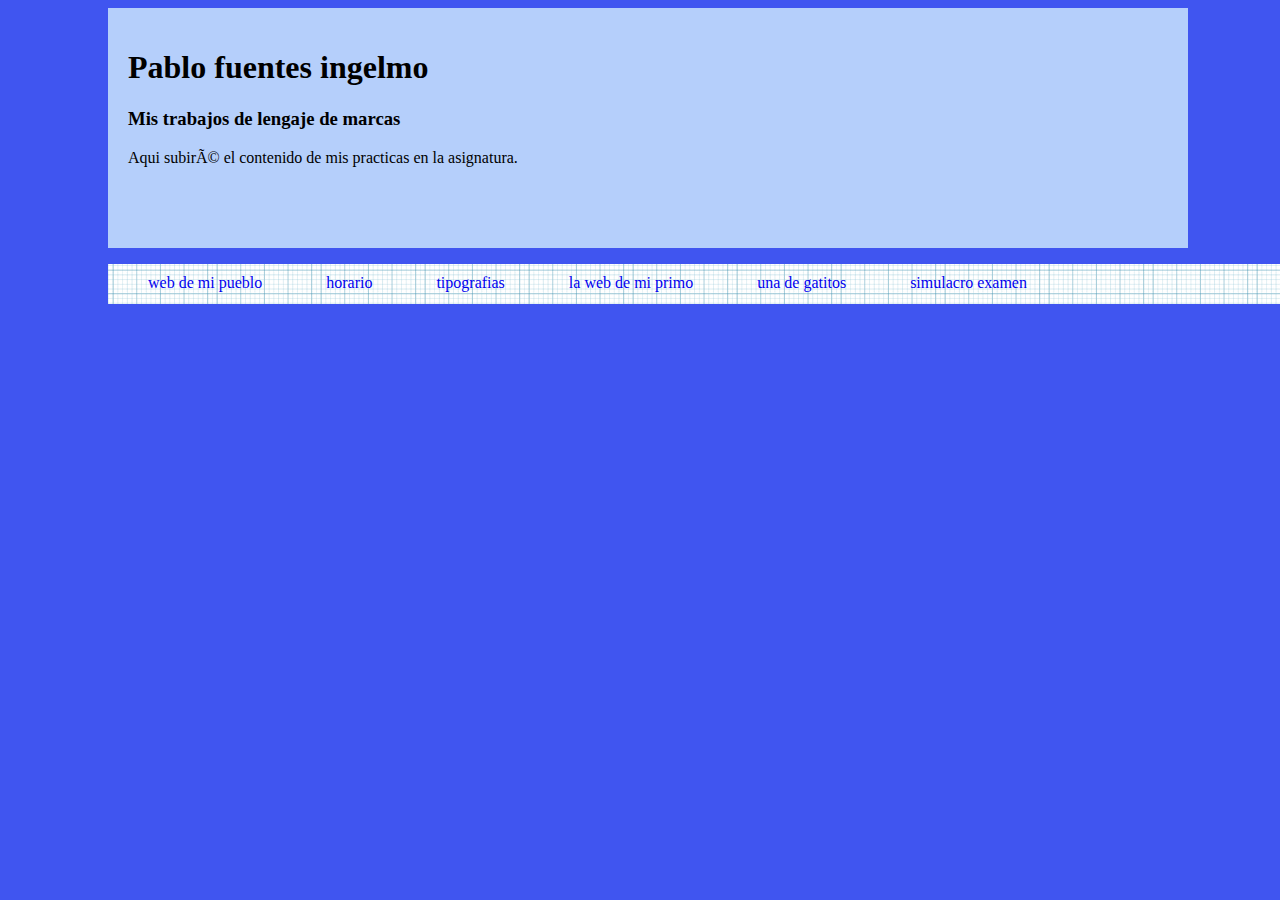
<file: index.html>
<!DOCTYPE html>
<html>
<head>
	<title>index</title
	<meta charset="utf-8">
	<link rel="stylesheet" type="text/css" href="estilo.css">
</head>
<body>
<header>
	<div class="overlay">
<h1>Pablo fuentes ingelmo</h1>
<h3>Mis trabajos de lengaje de marcas</h3>
<p>Aqui subiré el contenido de mis practicas en la asignatura.</p>
		</div>
</header>
<nav>
<ul>
	<li><a href="marbella.html">web de mi pueblo</a></li>
	<li><a href="tabla.html">horario</a></li>
	<li><a href="tipografias.html">tipografias</a></li>
	<li><a href=".primo.html">la web de mi primo</a></li>
	<li><a href="./gatitos.html">una de gatitos</a></li>
	<li><a href="./simulacro.html">simulacro examen</a></li>
</ul>
</nav>
</html>
</file>
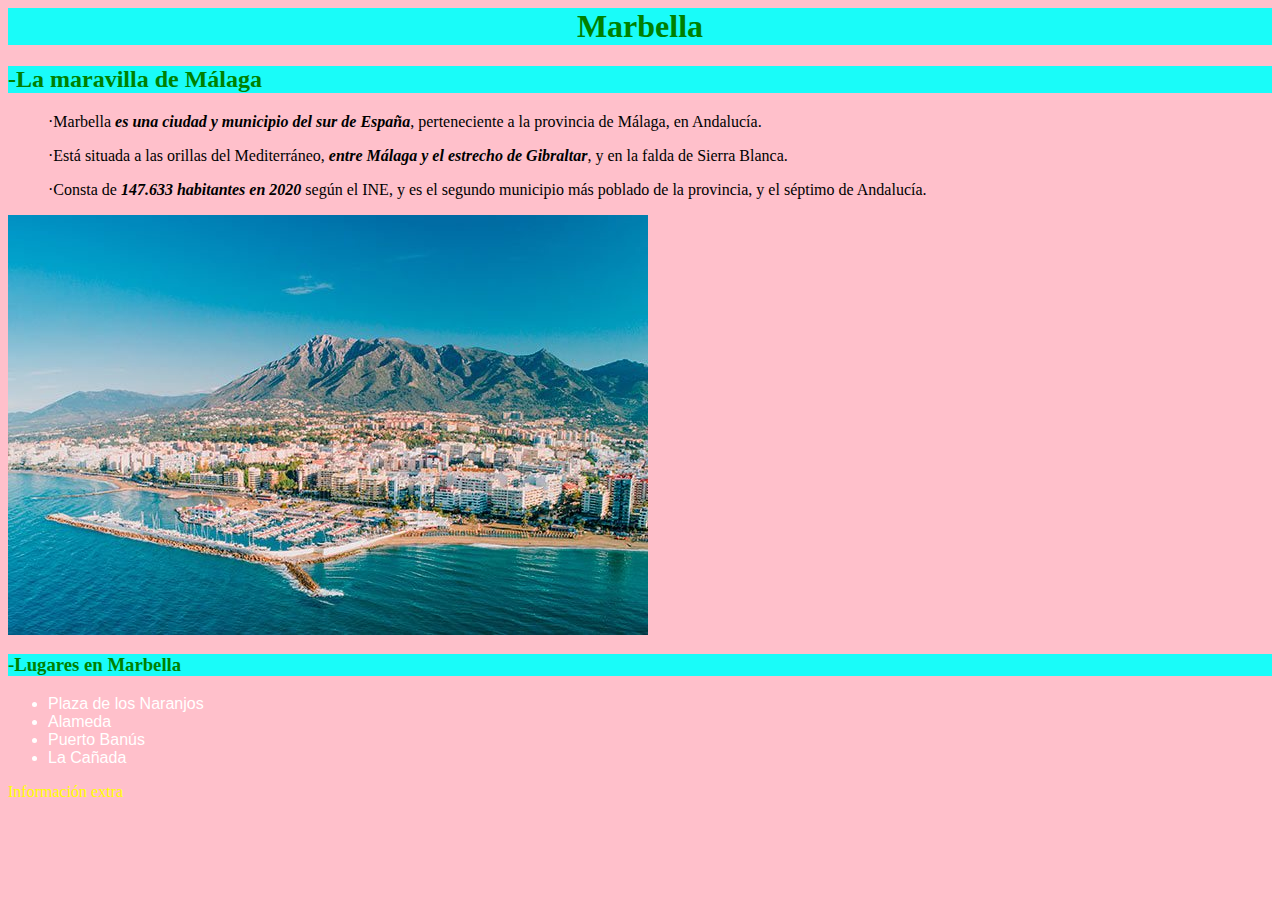
<file: marbella.html>
<html>
		<head>
			<link rel="stylesheet" href="estilos.css" type="text/css"/>
				<title>Marbella</title>	
					<meta charset="utf-8"/>
		</head>
			<body>
					<center><h1>Marbella</h1></center>
					<h2>-La maravilla de Málaga</h2>
						<dd><p>·Marbella <i><b>es una ciudad y municipio del sur de España</b></i>, perteneciente a la provincia de Málaga, en Andalucía.</p>

						<p>·Está situada a las orillas del Mediterráneo,<b><i> entre Málaga y el estrecho de Gibraltar</i></b>, y en la falda de Sierra Blanca.</p>

						<p>·Consta de <b><i>147.633 habitantes en 2020</i></b> según el INE, y es el segundo municipio más poblado de la provincia, y el séptimo de Andalucía.</p></dd>

						<img src="marbella.jpg">

					<h3>-Lugares en Marbella</h3>

						<ul id="uno">
							<li>Plaza de los Naranjos</li>
							<li>Alameda</li>
							<li>Puerto Banús</li>
							<li>La Cañada</li>
						</ul>

							<a href="https://www.marbella.es/"target="_blank">Información extra</a>
			</body>
</html>
</file>
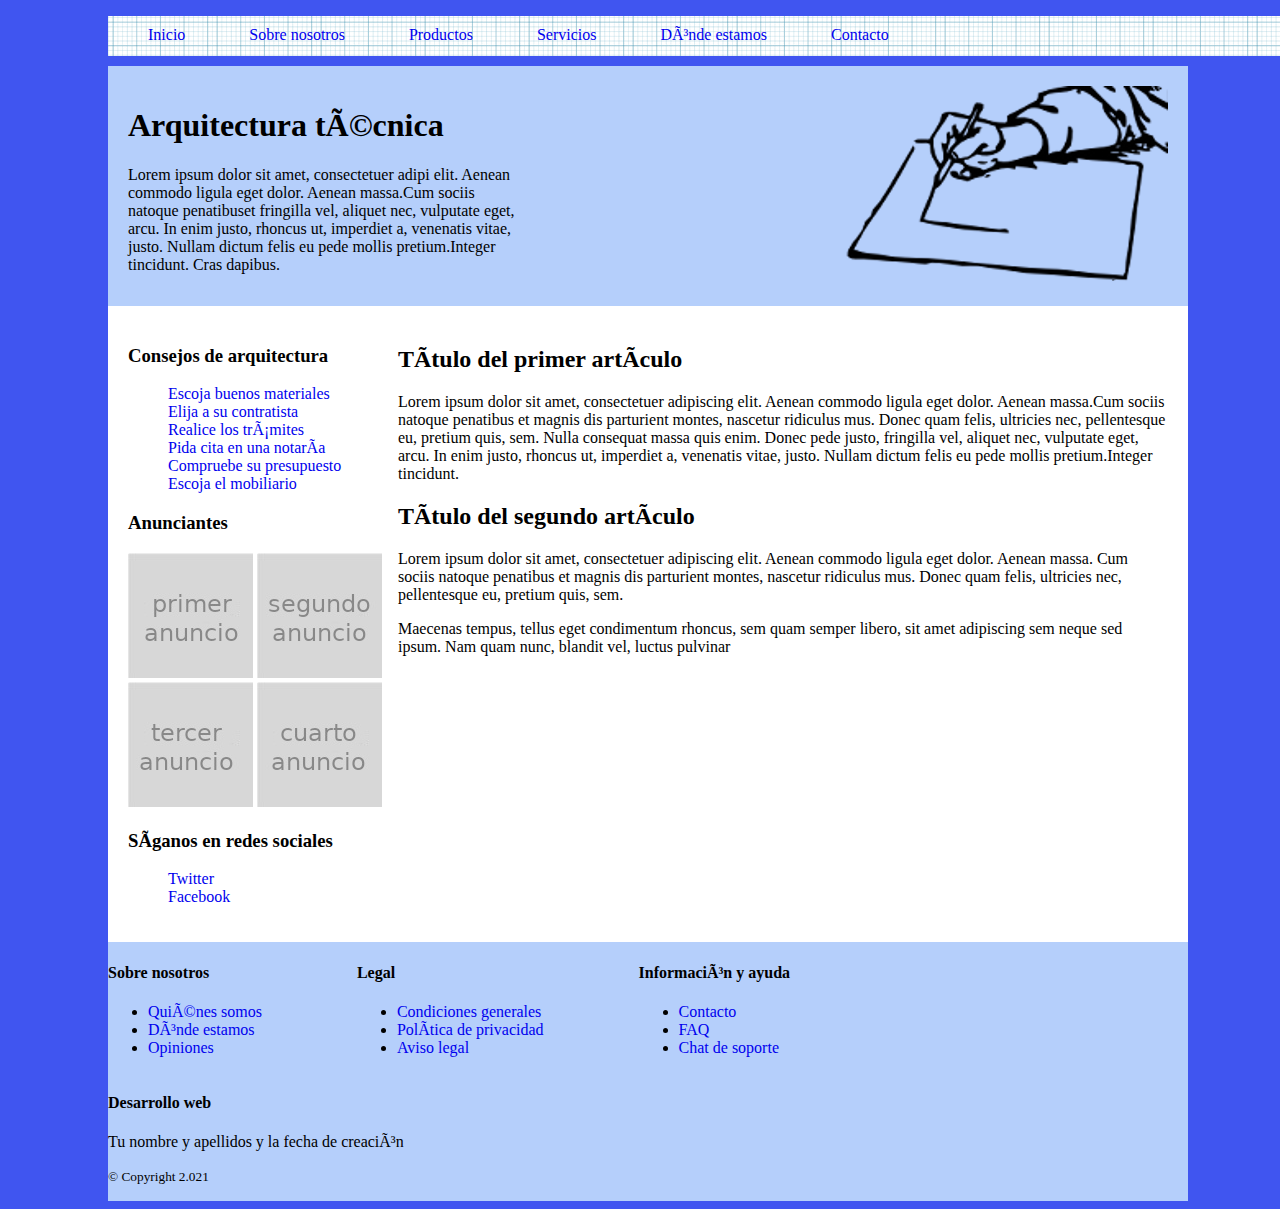
<file: primo.html>
<!DOCTYPE html>
<html lang="es">
<head>
	<meta charset="UFT-8"/>
	<title>Arquitectura técnica</title>
	 <link rel="stylesheet" href="estilo.css" type="text/css"/>
</head>

<body>  	  
    <nav> <!--ABRO BARRA DE NAVEGACION-->
        <ul>
			<li><a href="#inicio">Inicio</a></li>
    		<li><a href="#nosotros">Sobre nosotros</a></li>
    		<li><a href="#productos">Productos</a></li>
    		<li><a href="#servicios">Servicios</a></li>
    		<li><a href="#dondeestamos">Dónde estamos</a></li>
			<li><a href="#contacto">Contacto</a></li>
        </ul>
    </nav> <!--CIERRO BARRA DE NAVEGACION-->

	<header>
		 <img id="plans" src="logo.png"/>
	   <h1>Arquitectura técnica</h1>
	    
	   <p>Lorem ipsum dolor sit amet, consectetuer adipi elit. Aenean commodo ligula eget dolor. Aenean massa.Cum sociis natoque penatibuset fringilla vel, aliquet nec, vulputate eget, arcu. In enim justo, rhoncus ut, imperdiet a, venenatis vitae, justo. Nullam dictum felis eu pede mollis pretium.Integer tincidunt. Cras dapibus.</p>
	       </header> 

	
    <section id="main">
    	<section id="content"> <!--ABRO ARTICULO-->
        	<article>
		    	<h2>Título del primer artículo</h2>
            	<p>Lorem ipsum dolor sit amet, consectetuer adipiscing elit. Aenean commodo ligula eget dolor. Aenean massa.Cum sociis natoque penatibus et magnis dis parturient montes, nascetur ridiculus mus. Donec quam felis, ultricies nec, pellentesque eu, pretium quis, sem. Nulla consequat massa quis enim. Donec pede justo, fringilla vel, aliquet nec, vulputate eget, arcu. In enim justo, rhoncus ut, imperdiet a, venenatis vitae, justo. Nullam dictum felis eu pede mollis pretium.Integer tincidunt.</p>
        	</article>
    
        	<article>
		    	<h2>Título del segundo artículo</h2>
		    	<p>Lorem ipsum dolor sit amet, consectetuer adipiscing elit. Aenean commodo ligula eget dolor. Aenean massa. Cum sociis natoque penatibus et magnis dis parturient montes, nascetur ridiculus mus. Donec quam felis, ultricies nec, pellentesque eu, pretium quis, sem.</p>
	
		    	<p> Maecenas tempus, tellus eget condimentum rhoncus, sem quam semper libero, sit amet adipiscing sem neque sed ipsum. Nam quam nunc, blandit vel, luctus pulvinar</p>
        	</article>
    	</section> <!--CIERRO ARTICULO-->	
	
		<aside id="sidebar">	 <!--ABRO LA BARRA LATERAL--> 
            <h3>Consejos de arquitectura</h3>
		    <ul>
			    <li><a href="#materiales">Escoja buenos materiales</a></li>
			    <li><a href="#contratista">Elija a su contratista</a></li>
			    <li><a href="#tramites">Realice los trámites</a></li>
			    <li><a href="#notaria">Pida cita en una notaría</a></li>
			    <li><a href="#presupuesto">Compruebe su presupuesto</a></li>
			    <li><a href="#mobiliario">Escoja el mobiliario</a></li>
		    </ul>
            <h3>Anunciantes</h3>
		        <img class="ima" src="anuncio1.jpg" />
		        <img src="anuncio2.jpg" />
		        <img class="ima" src="anuncio3.jpg" />
		        <img src="anuncio4.jpg" />
            <h3>Síganos en redes sociales</h3>
		    <ul>
			    <li><a href="#Twitter">Twitter</a></li>
			    <li><a href="#Facebook">Facebook</a></li>
		    </ul>
		</aside> <!--CIERRO LA BARRA LATERAL-->
	</section> <!--CIERRO SECTION MAIN-->	

	<footer> <!--ABRO EL PIE DE PAGINA-->
        <aside>
    	    <h4>Sobre nosotros</h4>
    		<ul>
    			<li><a href="#quienes">Quiénes somos</a></li>
    			<li><a href="#donde">Dónde estamos</a></li>
    			<li><a href="#opiniones">Opiniones</a></li>
    		</ul>
		</aside>

		<aside>
    	 	<h4>Legal</h4>
    		<ul>
    			<li><a href="#condiciones">Condiciones generales</a></li>
    			<li><a href="#privacidad">Política de privacidad</a></li>
    			<li><a href="#aviso">Aviso legal</a></li>
    		</ul>
		</aside>

		<aside>
    		<h4>Información y ayuda</h4>
    		<ul>
    			<li><a href="#contacto">Contacto</a></li>
    			<li><a href="#faq">FAQ</a></li>
    			<li><a href="#chat">Chat de soporte</a></li>
    		</ul>
		</aside>

		<aside>
			<h4>Desarrollo web</h4>
    	    	<p>Tu nombre y apellidos y la fecha de creación</p>
    	    	<p><small>&copy; Copyright 2.021</small> </p>
	  	</aside>
	</footer> <!--CIERRO EL PIE DE PAGINA-->	
</body>
</html>
</file>
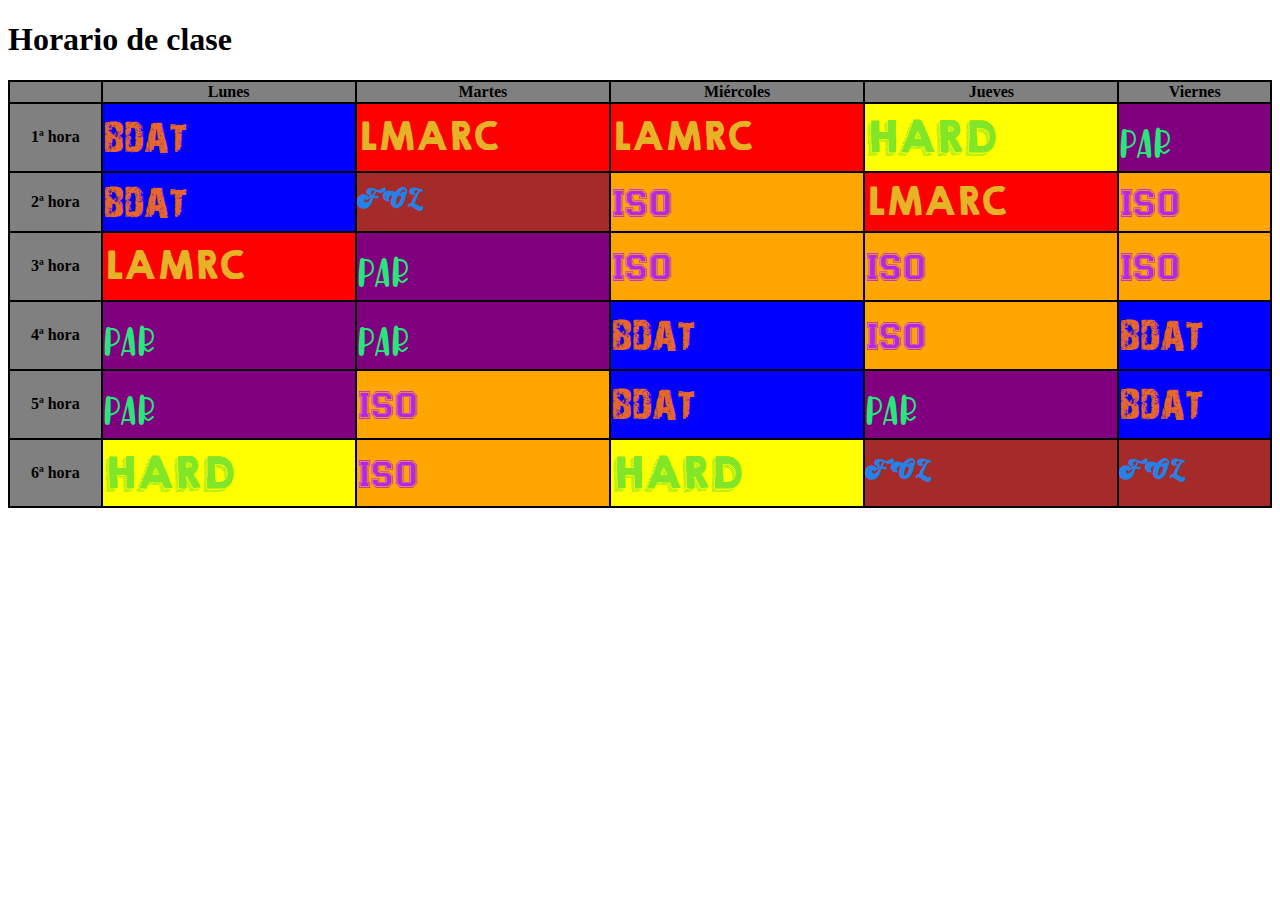
<file: tabla.html>
<!DOCTYPE html>
<html>
<head>
	<link rel="stylesheet" type="text/css" href="estilostabla.css">
	<title>Horario</title>
	<h1>Horario de clase</h1>
</head>
<body>
		<table>
			<tr>
				<th>&nbsp;</th>
				<th>Lunes</th>
				<th>Martes</th>
				<th>Miércoles</th>
				<th>Jueves</th>
				<th>Viernes</th>			
			</tr>

			<tr>
				<th>1ª hora </th>
				<td class="BDAT">BDAT</td>
				<td class="LMARC">LMARC</td>
				<td class="LMARC">LAMRC</td>
				<td class="HARD">HARD</td>
				<td class="PAR">PAR</td>
			</tr>

			<tr>
				<th>2ª hora </th>
				<td class="BDAT">BDAT</td>
				<td class="FOL">FOL</td>
				<td class="ISO">ISO</td>
				<td class="LMARC">LMARC</td>
				<td class="ISO">ISO</td>
			</tr>

			<tr>
				<th>3ª hora </th>
				<td class="LMARC">LAMRC</td>
				<td class="PAR">PAR</td>
				<td class="ISO">ISO</td>
				<td class="ISO">ISO</td>
				<td class="ISO">ISO</td>
			</tr>

			<tr>
				<th>4ª hora </th>
				<td class="PAR">PAR</td>
				<td class="PAR">PAR</td>
				<td class="BDAT">BDAT</td>
				<td class="ISO">ISO</td>
				<td class="BDAT">BDAT</td>
			</tr>

			<tr>
				<th>5ª hora </th>
				<td class="PAR">PAR</td>
				<td class="ISO">ISO</td>
				<td class="BDAT">BDAT</td>
				<td class="PAR">PAR</td>
				<td class="BDAT">BDAT</td>
			</tr>

			<tr>
				<th>6ª hora </th>
				<td class="HARD">HARD</td>
				<td class="ISO">ISO</td>
				<td class="HARD">HARD</td>
				<td class="FOL">FOL</td>
				<td class="FOL">FOL</td>
			</tr>


		</table>

</body>
</html>
</file>
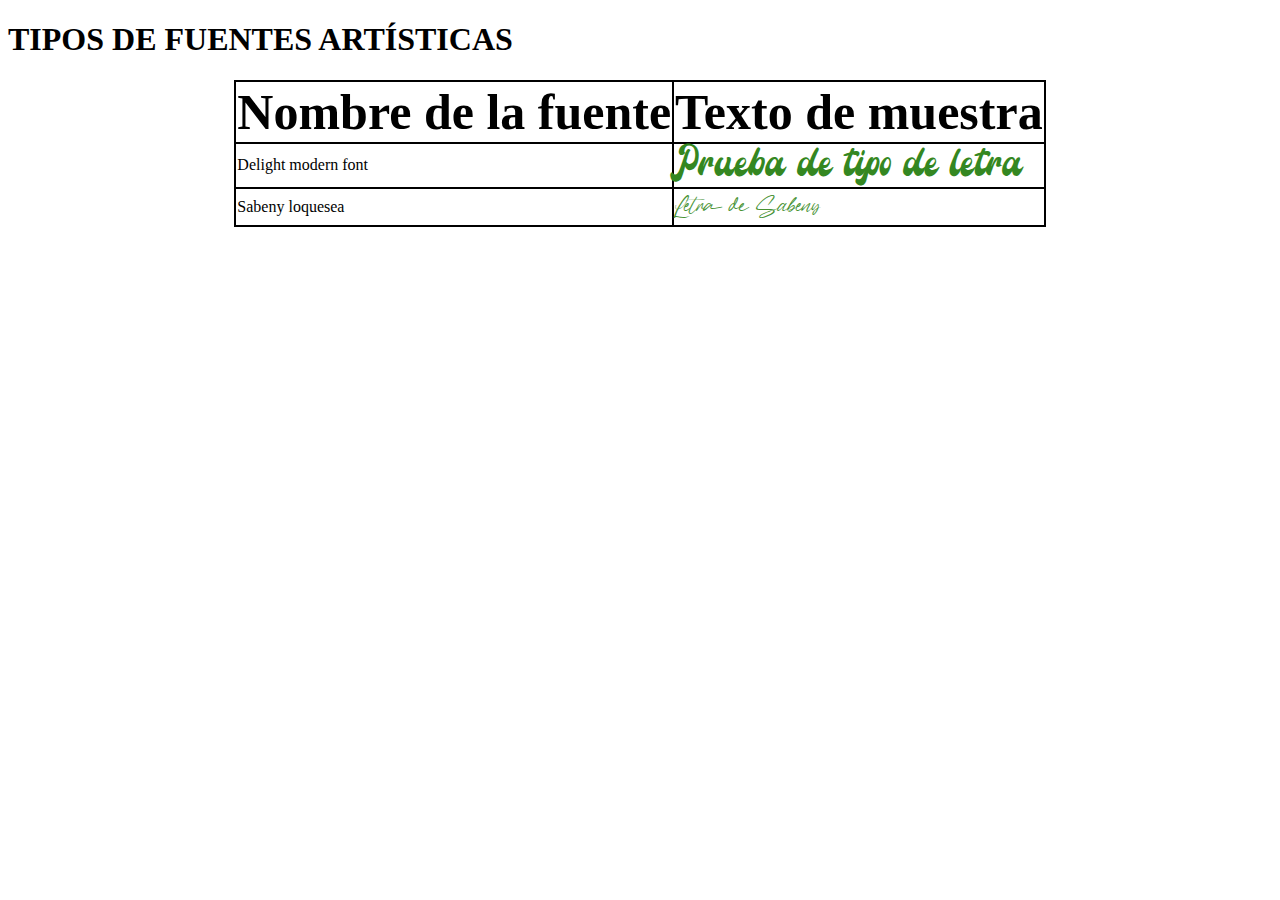
<file: tipografias.html>
<!DOCTYPE html>
<html>

	<head>
			<title>Tipografías</title>
			<meta charset="utf-8">
			<link rel="stylesheet" type="text/css" href="fuente.css">
	</head>

<body>
	<h1>TIPOS DE FUENTES ARTÍSTICAS</h1>

	<table>

		<tr>
			<th>Nombre de la fuente</th>
			<th>Texto de muestra</th>
		</tr>

		<tr>
			<td>Delight modern font</td>
			<td class="delight">Prueba de tipo de letra</td>
		</tr>
		
		<tr>
			<td>Sabeny loquesea</td>
			<td class="sabeny">Letra de Sabeny</td>
		</tr>

	</table>
</body>

</html>
</file>
<file: estilo.css>
body{
	background-color: #4055F0;
	width: 100%;
}
nav ul li {
	display: inline-block;
	padding-right: 60px;
	padding-top: 10px;
}
 a{
	text-decoration: none;
}
nav{
	margin-left: 100px;º
	margin-right: 100px;
	background-image:url(cuadros.png);
	height: 40px;
	margin-bottom: 10px;
} 

header{
	background-color: #B5CFFB;
	height: 200px;
	margin-left: 100px;
	margin-right: 100px;
	padding: 20px;
}

header p{
	
	width: 400px;
}
#plans{
	float: right;

}

#main{
	background-color: white;
	margin-left: 100px;
	margin-right: 100px;
	padding: 20px;

}
#content{
	float: right;
	width: 770px;
}
#sidebar ul {
	list-style: none;
	color: black;
}

footer aside{
	display: inline-block;
	padding-right: 91px;
}
footer{
	margin-left: 100px;
	margin-right: 100px;
	background-color: #B5CFFB;
}
</file>
<file: estilos.css>
body {
	background-color: pink; 
	}

h1 {
 	color: green; 

 	background-color: #19fcf9;
	}

h2 {
	color: green;

	background-color: #19fcf9;
	}

h3 {
	color: green;

	background-color: #19fcf9;
	}

a {
	text-decoration: none;

	color: yellow;
	}

a:hover {
	background-color: lightblue;

	color: purple;
	}

#uno {
color: white;

font-family: arial;
	}
</file>
<file: estilostabla.css>
table{
	width: 100%;
	border-collapse: collapse; /*Para evitar bordes en las celdas*/

}

td, th{

	border: 2px solid black;
}

th{
	background-color: grey;
}

@font-face{
	font-family: VD;
	src: url(VD.ttf) format('truetype');
}

@font-face{
	font-family: amigo;
	src: url(KGHAPPYSolid.ttf) format('truetype');
}

@font-face{
	font-family: KGH;
	src: url(KGHAPPY.ttf) format('truetype');
}

@font-face{
	font-family: soc;
	src: url(SoC.ttf) format('truetype');
}

@font-face{
	font-family: VK;
	src: url(VintageKing.ttf) format('truetype');
}

@font-face{
	font-family: VR;
	src: url(varsity_regular.ttf) format('truetype');
}

.BDAT{
	font-family: VD;
	font-size: 40px;
	color:#e66727;
	background-color: blue;
}

.LMARC{
	font-family: amigo;
	font-size: 35px;
	color:#e6b327;
	background-color: red;
}

.HARD{
	font-family: KGH;
	font-size: 40px;
	color:#80e627;
	background-color: yellow;
}

.PAR{
	font-family: soc;
	font-size: 40px;
	color:#27e67a;
	background-color: purple;
}

.FOL{
	font-family: VK;
	font-size: 30px;
	color:#2780e6;
	background-color: brown;
}

.ISO{
	font-family: VR;
	font-size: 40px;
	color:#b327e6;
	background-color: orange;
}
</file>
<file: fuente.css>
@font-face{
	font-family: delight;
	src: url(Amigo.ttf) format('truetype');
}

@font-face{
	font-family: sabeny;
	src: url(Sabeny.ttf) format('truetype');
}

.delight{
	font-family: delight;
	font-size: 40px;
	color:#348721;
}

.sabeny{
	font-family: sabeny;
	font-size: 30px;
	color: #479233;
}

table{
	border-collapse: collapse;
	margin: 0 auto;
}

td, th{
	border: 2px solid black;

}

th{
	font-size: 50px;
}

.redes{
	font-family: delight;
	font-size: 40px;
	color:#348721;
	background-color: 
}
</file>
